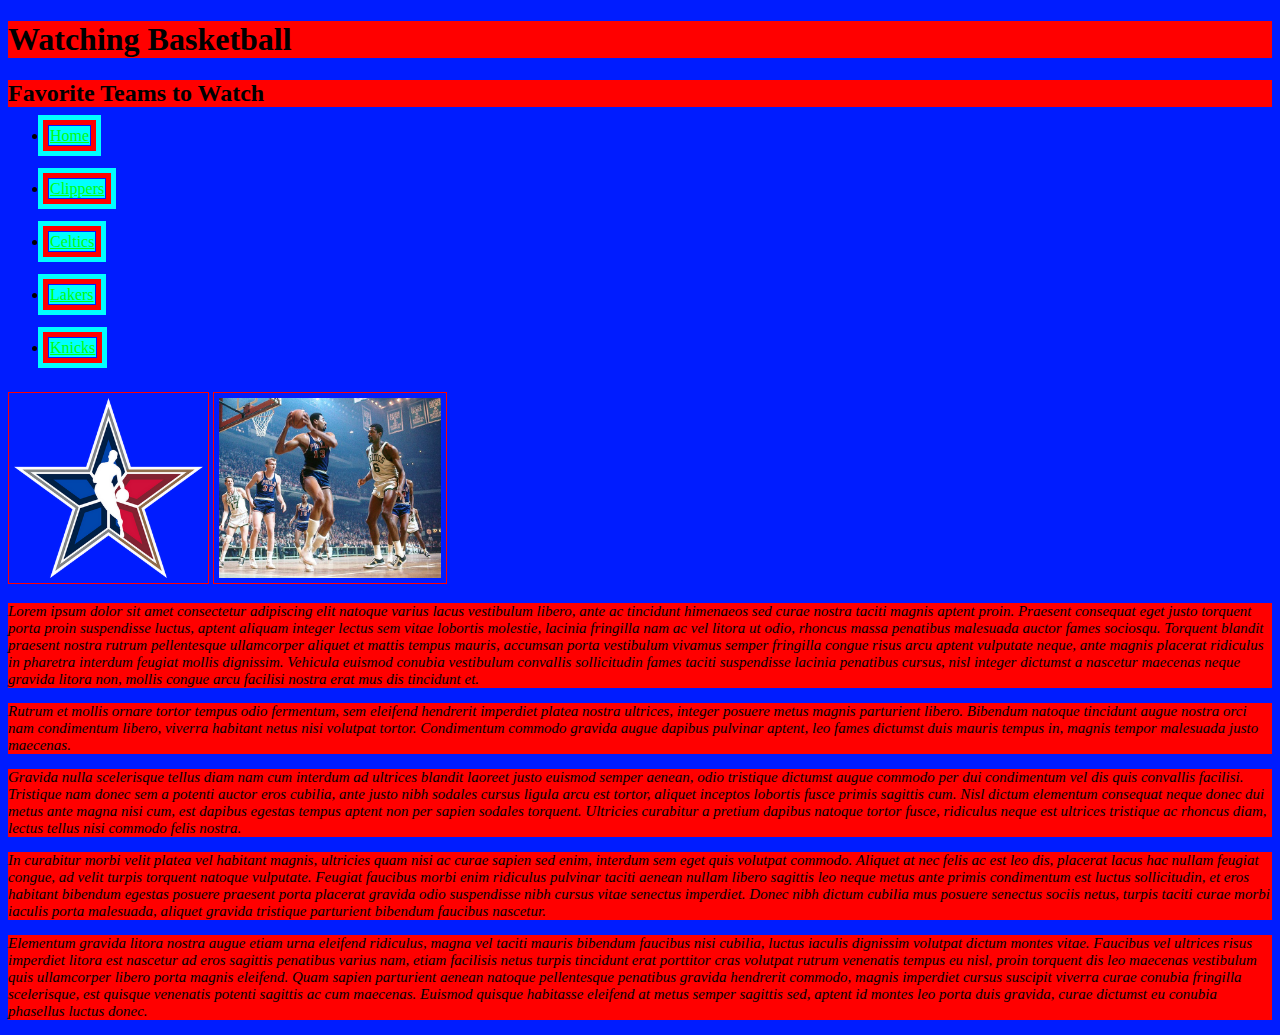
<file: index.html>
<!DOCTYPE html>
<html>
  <head>
    <meta charset="utf-8">
    <meta name="viewport" content="width=device-width">
    <title>Padula, Drew | Project 01</title>
    <link href="style.css" rel="stylesheet" type="text/css" />
  </head>
  <body>
  <h1> Watching Basketball </h1>
  <h2> Favorite Teams to Watch</h2>
  
  
      <nav>
      <ul>
        <li><a class="current" href="index.html">Home</a></li>
        <li><a href="clippers.html">Clippers</a></li>
        <li><a href="celtics.html">Celtics</a></li>
        <li><a href="lakers.html">Lakers</a></li>
        <li><a href="knicks.html">Knicks</a></li>
      </ul>
    </nav>  
    
    <img src="NBA-logo.png" alt="All-star weekend star logo." />
    <img src="Old-nba.jpeg" alt="Throwback NBA game." />
    
    <p>Lorem ipsum dolor sit amet consectetur adipiscing elit natoque varius lacus vestibulum libero, ante ac tincidunt himenaeos sed curae nostra taciti magnis aptent proin. Praesent consequat eget justo torquent porta proin suspendisse luctus, aptent aliquam integer lectus sem vitae lobortis molestie, lacinia fringilla nam ac vel litora ut odio, rhoncus massa penatibus malesuada auctor fames sociosqu. Torquent blandit praesent nostra rutrum pellentesque ullamcorper aliquet et mattis tempus mauris, accumsan porta vestibulum vivamus semper fringilla congue risus arcu aptent vulputate neque, ante magnis placerat ridiculus in pharetra interdum feugiat mollis dignissim. Vehicula euismod conubia vestibulum convallis sollicitudin fames taciti suspendisse lacinia penatibus cursus, nisl integer dictumst a nascetur maecenas neque gravida litora non, mollis congue arcu facilisi nostra erat mus dis tincidunt et.</p>
    
    <p>Rutrum et mollis ornare tortor tempus odio fermentum, sem eleifend hendrerit imperdiet platea nostra ultrices, integer posuere metus magnis parturient libero. Bibendum natoque tincidunt augue nostra orci nam condimentum libero, viverra habitant netus nisi volutpat tortor. Condimentum commodo gravida augue dapibus pulvinar aptent, leo fames dictumst duis mauris tempus in, magnis tempor malesuada justo maecenas.</p>
    
    <p>Gravida nulla scelerisque tellus diam nam cum interdum ad ultrices blandit laoreet justo euismod semper aenean, odio tristique dictumst augue commodo per dui condimentum vel dis quis convallis facilisi. Tristique nam donec sem a potenti auctor eros cubilia, ante justo nibh sodales cursus ligula arcu est tortor, aliquet inceptos lobortis fusce primis sagittis cum. Nisl dictum elementum consequat neque donec dui metus ante magna nisi cum, est dapibus egestas tempus aptent non per sapien sodales torquent. Ultricies curabitur a pretium dapibus natoque tortor fusce, ridiculus neque est ultrices tristique ac rhoncus diam, lectus tellus nisi commodo felis nostra.</p>
    
    <p>In curabitur morbi velit platea vel habitant magnis, ultricies quam nisi ac curae sapien sed enim, interdum sem eget quis volutpat commodo. Aliquet at nec felis ac est leo dis, placerat lacus hac nullam feugiat congue, ad velit turpis torquent natoque vulputate. Feugiat faucibus morbi enim ridiculus pulvinar taciti aenean nullam libero sagittis leo neque metus ante primis condimentum est luctus sollicitudin, et eros habitant bibendum egestas posuere praesent porta placerat gravida odio suspendisse nibh cursus vitae senectus imperdiet. Donec nibh dictum cubilia mus posuere senectus sociis netus, turpis taciti curae morbi iaculis porta malesuada, aliquet gravida tristique parturient bibendum faucibus nascetur.</p>
    
    <p>Elementum gravida litora nostra augue etiam urna eleifend ridiculus, magna vel taciti mauris bibendum faucibus nisi cubilia, luctus iaculis dignissim volutpat dictum montes vitae. Faucibus vel ultrices risus imperdiet litora est nascetur ad eros sagittis penatibus varius nam, etiam facilisis netus turpis tincidunt erat porttitor cras volutpat rutrum venenatis tempus eu nisl, proin torquent dis leo maecenas vestibulum quis ullamcorper libero porta magnis eleifend. Quam sapien parturient aenean natoque pellentesque penatibus gravida hendrerit commodo, magnis imperdiet cursus suscipit viverra curae conubia fringilla scelerisque, est quisque venenatis potenti sagittis ac cum maecenas. Euismod quisque habitasse eleifend at metus semper sagittis sed, aptent id montes leo porta duis gravida, curae dictumst eu conubia phasellus luctus donec. </p>
    
  </body>
</html>
</file>
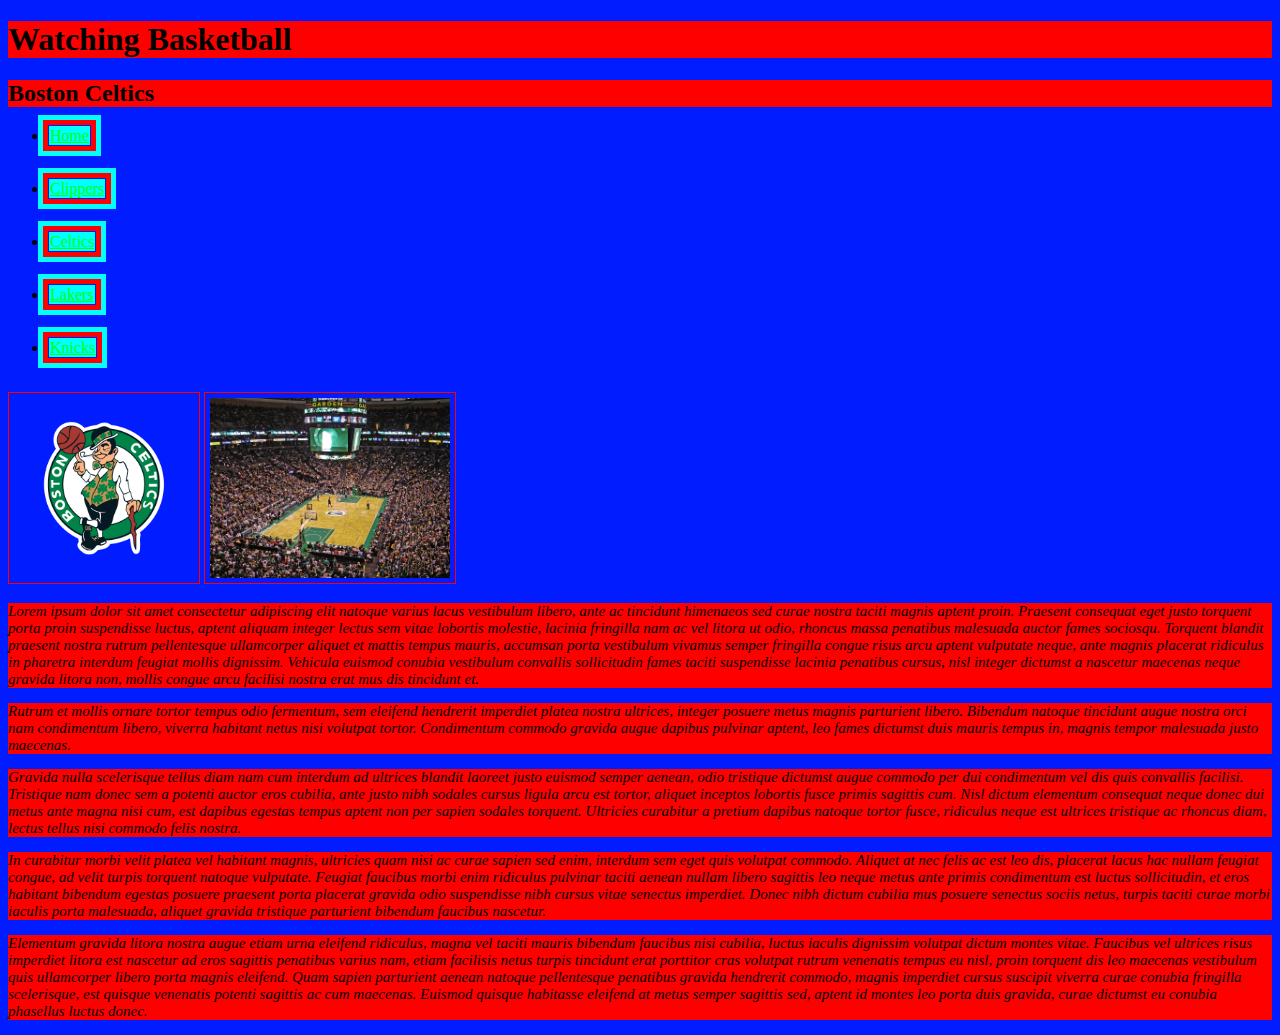
<file: celtics.html>
<!DOCTYPE html>
<html>
  <head>
    <meta charset="utf-8">
    <meta name="viewport" content="width=device-width">
    <title>Padula, Drew | Project 01</title>
    <link href="style.css" rel="stylesheet" type="text/css" />
  </head>
  <body>
  <h1> Watching Basketball </h1>
  <h2> Boston Celtics</h2>
  
  
      <nav>
      <ul>
        <li><a href="index.html">Home</a></li>
        <li><a href="clippers.html">Clippers</a></li>
        <li><a class="current" href="celtics.html">Celtics</a></li>
        <li><a href="lakers.html">Lakers</a></li>
        <li><a href="knicks.html">Knicks</a></li>
      </ul>
    </nav>  
    
    <img src="Celtics-logo.png" alt="Boston Celtics NBA logo." />
    <img src="Celtics-arena.jpeg" alt="Birds eye view of a packed TD Garden." />
    
    <p>Lorem ipsum dolor sit amet consectetur adipiscing elit natoque varius lacus vestibulum libero, ante ac tincidunt himenaeos sed curae nostra taciti magnis aptent proin. Praesent consequat eget justo torquent porta proin suspendisse luctus, aptent aliquam integer lectus sem vitae lobortis molestie, lacinia fringilla nam ac vel litora ut odio, rhoncus massa penatibus malesuada auctor fames sociosqu. Torquent blandit praesent nostra rutrum pellentesque ullamcorper aliquet et mattis tempus mauris, accumsan porta vestibulum vivamus semper fringilla congue risus arcu aptent vulputate neque, ante magnis placerat ridiculus in pharetra interdum feugiat mollis dignissim. Vehicula euismod conubia vestibulum convallis sollicitudin fames taciti suspendisse lacinia penatibus cursus, nisl integer dictumst a nascetur maecenas neque gravida litora non, mollis congue arcu facilisi nostra erat mus dis tincidunt et.</p>
    
    <p>Rutrum et mollis ornare tortor tempus odio fermentum, sem eleifend hendrerit imperdiet platea nostra ultrices, integer posuere metus magnis parturient libero. Bibendum natoque tincidunt augue nostra orci nam condimentum libero, viverra habitant netus nisi volutpat tortor. Condimentum commodo gravida augue dapibus pulvinar aptent, leo fames dictumst duis mauris tempus in, magnis tempor malesuada justo maecenas.</p>
    
    <p>Gravida nulla scelerisque tellus diam nam cum interdum ad ultrices blandit laoreet justo euismod semper aenean, odio tristique dictumst augue commodo per dui condimentum vel dis quis convallis facilisi. Tristique nam donec sem a potenti auctor eros cubilia, ante justo nibh sodales cursus ligula arcu est tortor, aliquet inceptos lobortis fusce primis sagittis cum. Nisl dictum elementum consequat neque donec dui metus ante magna nisi cum, est dapibus egestas tempus aptent non per sapien sodales torquent. Ultricies curabitur a pretium dapibus natoque tortor fusce, ridiculus neque est ultrices tristique ac rhoncus diam, lectus tellus nisi commodo felis nostra.</p>
    
    <p>In curabitur morbi velit platea vel habitant magnis, ultricies quam nisi ac curae sapien sed enim, interdum sem eget quis volutpat commodo. Aliquet at nec felis ac est leo dis, placerat lacus hac nullam feugiat congue, ad velit turpis torquent natoque vulputate. Feugiat faucibus morbi enim ridiculus pulvinar taciti aenean nullam libero sagittis leo neque metus ante primis condimentum est luctus sollicitudin, et eros habitant bibendum egestas posuere praesent porta placerat gravida odio suspendisse nibh cursus vitae senectus imperdiet. Donec nibh dictum cubilia mus posuere senectus sociis netus, turpis taciti curae morbi iaculis porta malesuada, aliquet gravida tristique parturient bibendum faucibus nascetur.</p>
    
    <p>Elementum gravida litora nostra augue etiam urna eleifend ridiculus, magna vel taciti mauris bibendum faucibus nisi cubilia, luctus iaculis dignissim volutpat dictum montes vitae. Faucibus vel ultrices risus imperdiet litora est nascetur ad eros sagittis penatibus varius nam, etiam facilisis netus turpis tincidunt erat porttitor cras volutpat rutrum venenatis tempus eu nisl, proin torquent dis leo maecenas vestibulum quis ullamcorper libero porta magnis eleifend. Quam sapien parturient aenean natoque pellentesque penatibus gravida hendrerit commodo, magnis imperdiet cursus suscipit viverra curae conubia fringilla scelerisque, est quisque venenatis potenti sagittis ac cum maecenas. Euismod quisque habitasse eleifend at metus semper sagittis sed, aptent id montes leo porta duis gravida, curae dictumst eu conubia phasellus luctus donec. </p>
    
  </body>
</html>
</file>
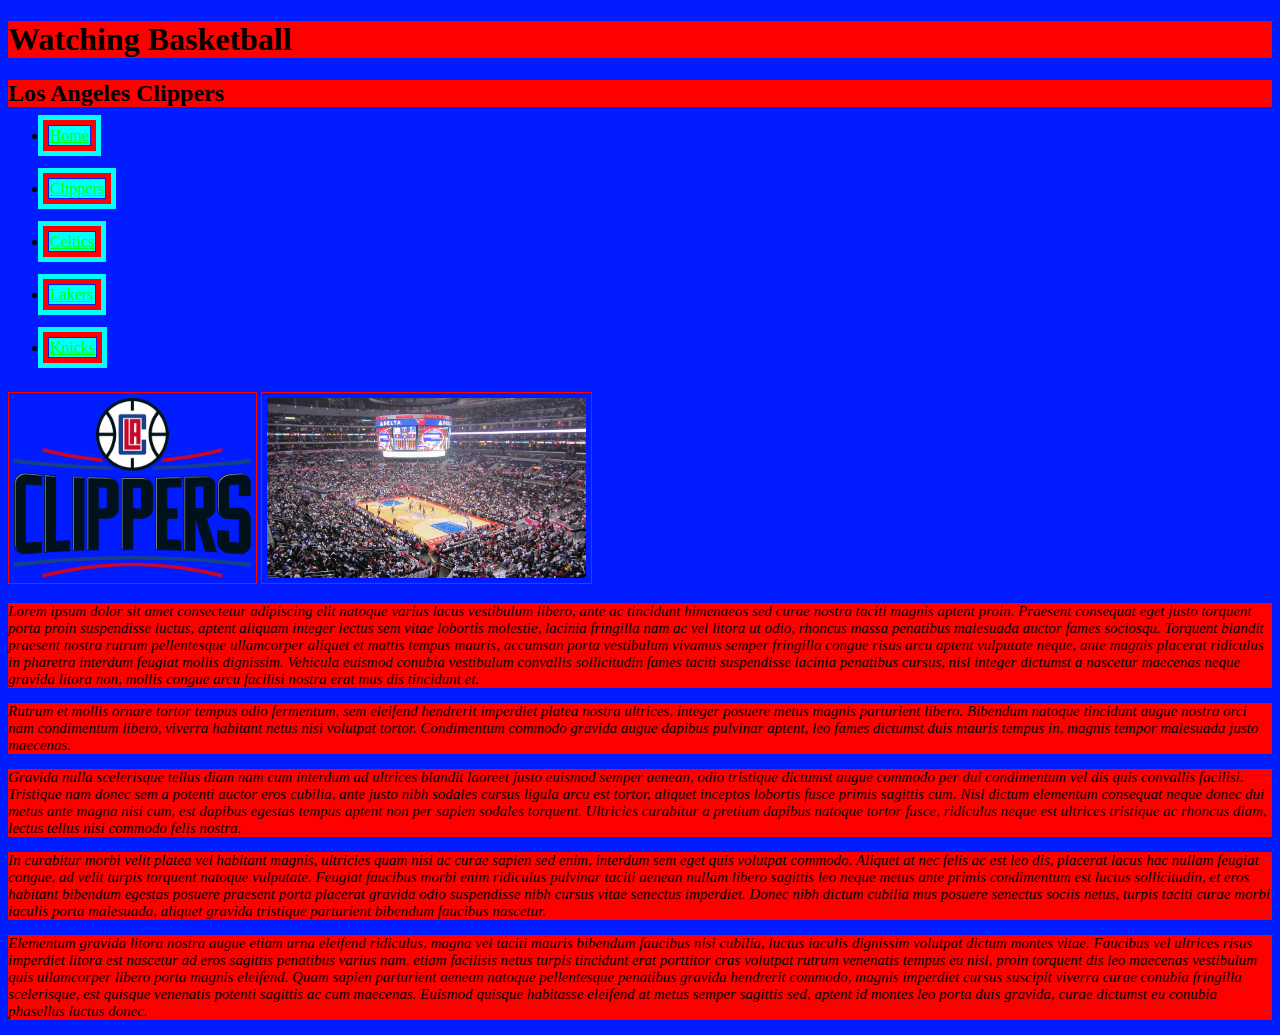
<file: clippers.html>
<!DOCTYPE html>
<html>
  <head>
    <meta charset="utf-8">
    <meta name="viewport" content="width=device-width">
    <title>Padula, Drew | Project 01</title>
    <link href="style.css" rel="stylesheet" type="text/css" />
  </head>
  <body>
  <h1> Watching Basketball </h1>
  <h2> Los Angeles Clippers</h2>
  
  
      <nav>
      <ul>
        <li><a href="index.html">Home</a></li>
        <li><a class="current" href="clippers.html">Clippers</a></li>
        <li><a href="celtics.html">Celtics</a></li>
        <li><a href="lakers.html">Lakers</a></li>
        <li><a href="knicks.html">Knicks</a></li>
      </ul>
    </nav>  
    
    <img src="Clippers-logo.png" alt="Los Angeles Clippers new NBA logo." />
    <img src="Clippers-arena.jpeg" alt="Birds eye view of a packed Staples Center." />
    
    <p>Lorem ipsum dolor sit amet consectetur adipiscing elit natoque varius lacus vestibulum libero, ante ac tincidunt himenaeos sed curae nostra taciti magnis aptent proin. Praesent consequat eget justo torquent porta proin suspendisse luctus, aptent aliquam integer lectus sem vitae lobortis molestie, lacinia fringilla nam ac vel litora ut odio, rhoncus massa penatibus malesuada auctor fames sociosqu. Torquent blandit praesent nostra rutrum pellentesque ullamcorper aliquet et mattis tempus mauris, accumsan porta vestibulum vivamus semper fringilla congue risus arcu aptent vulputate neque, ante magnis placerat ridiculus in pharetra interdum feugiat mollis dignissim. Vehicula euismod conubia vestibulum convallis sollicitudin fames taciti suspendisse lacinia penatibus cursus, nisl integer dictumst a nascetur maecenas neque gravida litora non, mollis congue arcu facilisi nostra erat mus dis tincidunt et.</p>
    
    <p>Rutrum et mollis ornare tortor tempus odio fermentum, sem eleifend hendrerit imperdiet platea nostra ultrices, integer posuere metus magnis parturient libero. Bibendum natoque tincidunt augue nostra orci nam condimentum libero, viverra habitant netus nisi volutpat tortor. Condimentum commodo gravida augue dapibus pulvinar aptent, leo fames dictumst duis mauris tempus in, magnis tempor malesuada justo maecenas.</p>
    
    <p>Gravida nulla scelerisque tellus diam nam cum interdum ad ultrices blandit laoreet justo euismod semper aenean, odio tristique dictumst augue commodo per dui condimentum vel dis quis convallis facilisi. Tristique nam donec sem a potenti auctor eros cubilia, ante justo nibh sodales cursus ligula arcu est tortor, aliquet inceptos lobortis fusce primis sagittis cum. Nisl dictum elementum consequat neque donec dui metus ante magna nisi cum, est dapibus egestas tempus aptent non per sapien sodales torquent. Ultricies curabitur a pretium dapibus natoque tortor fusce, ridiculus neque est ultrices tristique ac rhoncus diam, lectus tellus nisi commodo felis nostra.</p>
    
    <p>In curabitur morbi velit platea vel habitant magnis, ultricies quam nisi ac curae sapien sed enim, interdum sem eget quis volutpat commodo. Aliquet at nec felis ac est leo dis, placerat lacus hac nullam feugiat congue, ad velit turpis torquent natoque vulputate. Feugiat faucibus morbi enim ridiculus pulvinar taciti aenean nullam libero sagittis leo neque metus ante primis condimentum est luctus sollicitudin, et eros habitant bibendum egestas posuere praesent porta placerat gravida odio suspendisse nibh cursus vitae senectus imperdiet. Donec nibh dictum cubilia mus posuere senectus sociis netus, turpis taciti curae morbi iaculis porta malesuada, aliquet gravida tristique parturient bibendum faucibus nascetur.</p>
    
    <p>Elementum gravida litora nostra augue etiam urna eleifend ridiculus, magna vel taciti mauris bibendum faucibus nisi cubilia, luctus iaculis dignissim volutpat dictum montes vitae. Faucibus vel ultrices risus imperdiet litora est nascetur ad eros sagittis penatibus varius nam, etiam facilisis netus turpis tincidunt erat porttitor cras volutpat rutrum venenatis tempus eu nisl, proin torquent dis leo maecenas vestibulum quis ullamcorper libero porta magnis eleifend. Quam sapien parturient aenean natoque pellentesque penatibus gravida hendrerit commodo, magnis imperdiet cursus suscipit viverra curae conubia fringilla scelerisque, est quisque venenatis potenti sagittis ac cum maecenas. Euismod quisque habitasse eleifend at metus semper sagittis sed, aptent id montes leo porta duis gravida, curae dictumst eu conubia phasellus luctus donec. </p>
    
  </body>
</html>
</file>
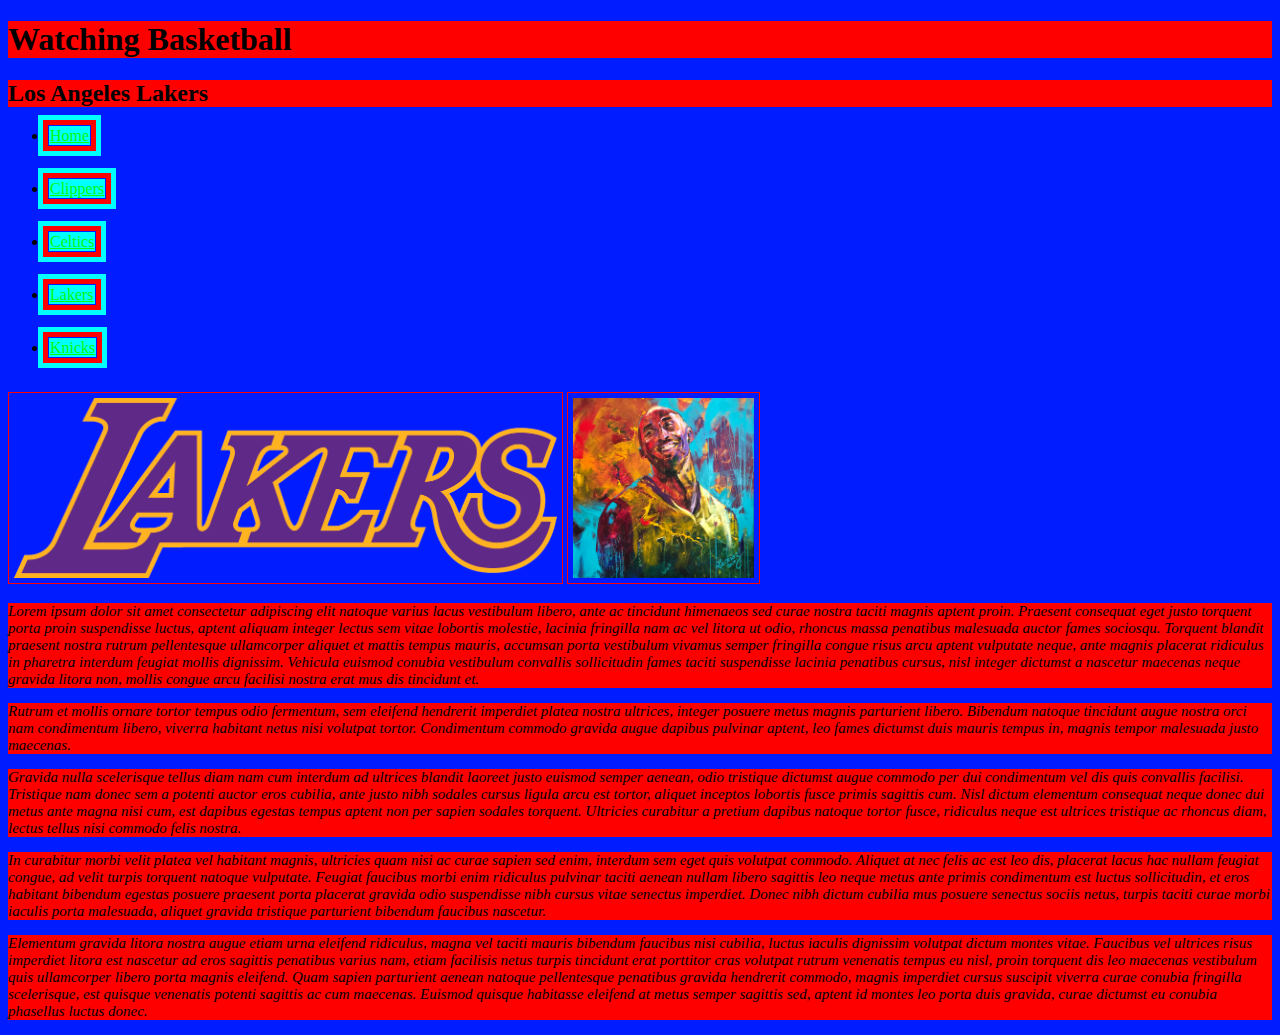
<file: lakers.html>
<!DOCTYPE html>
<html>
  <head>
    <meta charset="utf-8">
    <meta name="viewport" content="width=device-width">
    <title>Padula, Drew | Project 01</title>
    <link href="style.css" rel="stylesheet" type="text/css" />
  </head>
  <body>
  <h1> Watching Basketball </h1>
  <h2> Los Angeles Lakers </h2>
  
  
      <nav>
      <ul>
        <li><a href="index.html">Home</a></li>
        <li><a href="clippers.html">Clippers</a></li>
        <li><a href="celtics.html">Celtics</a></li>
        <li><a class="current" href="lakers.html">Lakers</a></li>
        <li><a href="knicks.html">Knicks</a></li>
      </ul>
    </nav>  
    
    <img src="Lakers-logo.png" alt="Los Angeles Lakers NBA logo." />
    <img src="Kobe-painting.jpeg" alt="painted mural of Kobe Bryant." />
    
    <p>Lorem ipsum dolor sit amet consectetur adipiscing elit natoque varius lacus vestibulum libero, ante ac tincidunt himenaeos sed curae nostra taciti magnis aptent proin. Praesent consequat eget justo torquent porta proin suspendisse luctus, aptent aliquam integer lectus sem vitae lobortis molestie, lacinia fringilla nam ac vel litora ut odio, rhoncus massa penatibus malesuada auctor fames sociosqu. Torquent blandit praesent nostra rutrum pellentesque ullamcorper aliquet et mattis tempus mauris, accumsan porta vestibulum vivamus semper fringilla congue risus arcu aptent vulputate neque, ante magnis placerat ridiculus in pharetra interdum feugiat mollis dignissim. Vehicula euismod conubia vestibulum convallis sollicitudin fames taciti suspendisse lacinia penatibus cursus, nisl integer dictumst a nascetur maecenas neque gravida litora non, mollis congue arcu facilisi nostra erat mus dis tincidunt et.</p>
    
    <p>Rutrum et mollis ornare tortor tempus odio fermentum, sem eleifend hendrerit imperdiet platea nostra ultrices, integer posuere metus magnis parturient libero. Bibendum natoque tincidunt augue nostra orci nam condimentum libero, viverra habitant netus nisi volutpat tortor. Condimentum commodo gravida augue dapibus pulvinar aptent, leo fames dictumst duis mauris tempus in, magnis tempor malesuada justo maecenas.</p>
    
    <p>Gravida nulla scelerisque tellus diam nam cum interdum ad ultrices blandit laoreet justo euismod semper aenean, odio tristique dictumst augue commodo per dui condimentum vel dis quis convallis facilisi. Tristique nam donec sem a potenti auctor eros cubilia, ante justo nibh sodales cursus ligula arcu est tortor, aliquet inceptos lobortis fusce primis sagittis cum. Nisl dictum elementum consequat neque donec dui metus ante magna nisi cum, est dapibus egestas tempus aptent non per sapien sodales torquent. Ultricies curabitur a pretium dapibus natoque tortor fusce, ridiculus neque est ultrices tristique ac rhoncus diam, lectus tellus nisi commodo felis nostra.</p>
    
    <p>In curabitur morbi velit platea vel habitant magnis, ultricies quam nisi ac curae sapien sed enim, interdum sem eget quis volutpat commodo. Aliquet at nec felis ac est leo dis, placerat lacus hac nullam feugiat congue, ad velit turpis torquent natoque vulputate. Feugiat faucibus morbi enim ridiculus pulvinar taciti aenean nullam libero sagittis leo neque metus ante primis condimentum est luctus sollicitudin, et eros habitant bibendum egestas posuere praesent porta placerat gravida odio suspendisse nibh cursus vitae senectus imperdiet. Donec nibh dictum cubilia mus posuere senectus sociis netus, turpis taciti curae morbi iaculis porta malesuada, aliquet gravida tristique parturient bibendum faucibus nascetur.</p>
    
    <p>Elementum gravida litora nostra augue etiam urna eleifend ridiculus, magna vel taciti mauris bibendum faucibus nisi cubilia, luctus iaculis dignissim volutpat dictum montes vitae. Faucibus vel ultrices risus imperdiet litora est nascetur ad eros sagittis penatibus varius nam, etiam facilisis netus turpis tincidunt erat porttitor cras volutpat rutrum venenatis tempus eu nisl, proin torquent dis leo maecenas vestibulum quis ullamcorper libero porta magnis eleifend. Quam sapien parturient aenean natoque pellentesque penatibus gravida hendrerit commodo, magnis imperdiet cursus suscipit viverra curae conubia fringilla scelerisque, est quisque venenatis potenti sagittis ac cum maecenas. Euismod quisque habitasse eleifend at metus semper sagittis sed, aptent id montes leo porta duis gravida, curae dictumst eu conubia phasellus luctus donec. </p>
    
  </body>
</html>
</file>
<file: style.css>
img {
  max-height: 180px;
    border: 1px solid #FF0000;
  padding-top: 5px;
  padding-right: 5px;
  padding-bottom: 5px;
  padding-left: 5px;
}
html {
  background-color: #001CFF;
}
a:link {
  color: rgb(0, 255, 13);
  border: 1px solid #001CFF;
  background-color: #00FFFF;
  padding: 1px;
  text-decoration: underline;
  box-shadow: 0 0 0 5px #FF0000, 0 0 0 5px #0000FF, 0 0 0 10px #00FFFF;
}
a:visited {
  color: rgb(255, 0, 0);
}
a:hover {
  text-decoration: none;
  box-shadow: 0 0 9px 10px #FF00FB;
}
.current {
  color: rgb(180, 180, 180)
}
a:active {
  color: rgb(255, 0, 200)
}
li {
  margin-bottom: 35px;
}
p {
  font-size: 15px;
}
p {
  font-style: italic;
}
p {
  background-color: #FF0000;
}
h1 {
  background-color: #FF0000;
}
h2 {
  background-color: #FF0000;
}
</file>
